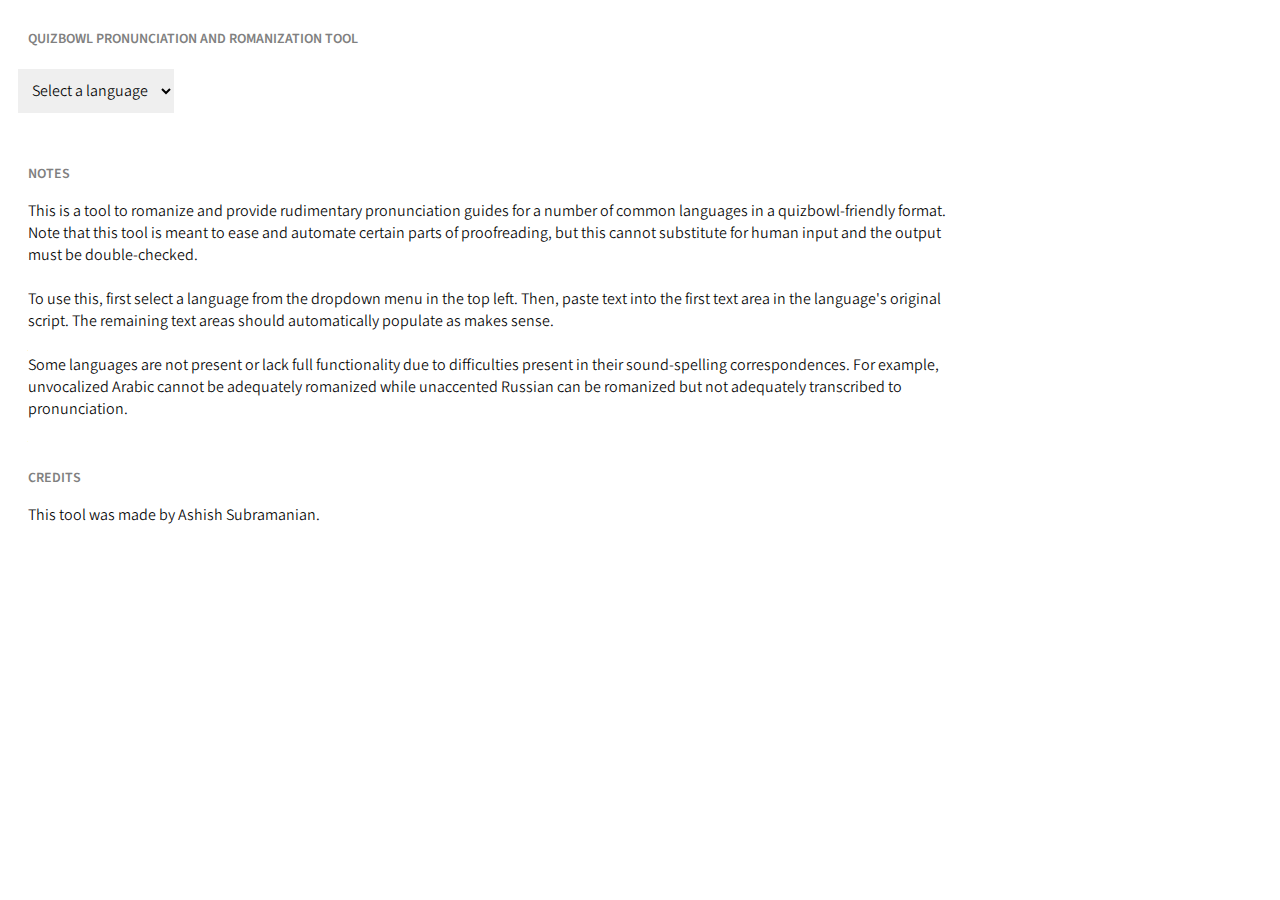
<file: index.html>
<!DOCTYPE html>
<html>

<head>
  <meta charset="UTF-8">
  <link rel="preconnect" href="https://fonts.googleapis.com">
  <link rel="preconnect" href="https://fonts.gstatic.com" crossorigin>
  <link
    href="https://fonts.googleapis.com/css2?family=Noto+Sans+Devanagari:wght@100..900&family=Noto+Sans+Tamil:wght@100..900&family=Noto+Sans:ital,wght@0,100..900;1,100..900&family=Source+Sans+3:ital,wght@0,200..900;1,200..900&display=swap"
    rel="stylesheet">
  <link rel="stylesheet" href="Transliterator.css">
</head>

<body>
  <div class="center">
    <div class="heading1">
      <h1>QUIZBOWL PRONUNCIATION AND ROMANIZATION TOOL</h1>
    </div>
    <select name="language" id="language" onchange="translit()">
      <option value="null" selected>Select a language</option>
      <!-- <option value="zh">Chinese, Mandarin</option>
      <option value="el">Greek, Modern</option>
      <option value="hi">Hindi</option>
      <option value="ru">Russian</option>
      <option value="grc">Greek, Ancient</option> -->
      <option value="sa">Sanskrit and Pali</option>
      <!-- <option value="ta">Tamil</option>
      <option value="uk">Ukrainian</option> -->
    </select>
    <button class="copy" id="copyrom" onclick="copyRom()" disabled>Copy output</button>
    <button class="copy" id="copypg" onclick="copyPG()" disabled>Copy guide</button>
    <button class="copy" id="copyboth" onclick="copyBoth()" disabled>Copy output and guide</button>
    <button class="copy" id="copyipa" onclick="copyIPA()" disabled>Copy IPA</button>
    <label class="container" id="ipacheckboxc" for="ipacheckbox"><input type="checkbox" id="ipacheckbox" name="ipacheckbox" value="ipacheckbox"> Show IPA</label>
    <label class="container" id="nlc" for="nl"><input type="radio" id="nl" name="ipaselection" value="nl" checked="true"> <span id="langspan"></span></label>
    <label class="container" id="enc" for="en"><input type="radio" id="en" name="ipaselection" value="en"> English</label>
    <label class="container" id="pgcheckboxc" for="pgcheckbox"><input type="checkbox" id="pgcheckbox" name="pgcheckbox" value="pgcheckbox"> Show guide</label>
    <label class="container" id="capcheckboxc" for="capcheckbox"><input type="checkbox" id="capcheckbox" name="capcheckbox" value="capcheckbox"> Proper noun?</label>
    </br></br>
    <div class="inandout" id="inandout">
      <textarea spellcheck="false" id="input" name="inputarea" rows="6" onkeyup="translit()"
        oninput='this.style.height = "";this.style.height = this.scrollHeight + "px"' class="area" readonly></textarea>
      <textarea spellcheck="false" id="output" name="outputarea" rows="6" class="area" readonly></textarea>
      <div class="prons">
        <p><span id="ipa"></span><br><span id="pronunciation"></span></p>
      </div>
    </div>
  </div>
  <script src="Transliterator.js"></script>
  <div class="notes">
    <h1>NOTES</h1>
    <p><span id="notes">This is a tool to romanize and provide rudimentary pronunciation guides for a number of common
        languages in a quizbowl-friendly format. Note that this tool is meant to ease and automate certain parts of
        proofreading, but this cannot substitute for human input and the output must be double-checked.<br><br>To use
        this, first select a language from the dropdown menu in the top left. Then, paste text into the first text area
        in the language's original script. The remaining text areas should automatically populate as makes
        sense.<br><br>Some languages are not present or lack full functionality due to difficulties present in their
        sound-spelling correspondences. For example, unvocalized Arabic cannot be adequately romanized while unaccented
        Russian can be romanized but not adequately transcribed to pronunciation.</span></p><br>
    <h1>CREDITS</h1>
        <p>This tool was made by Ashish Subramanian.</p>
  </div>
</body>

</html>
</file>
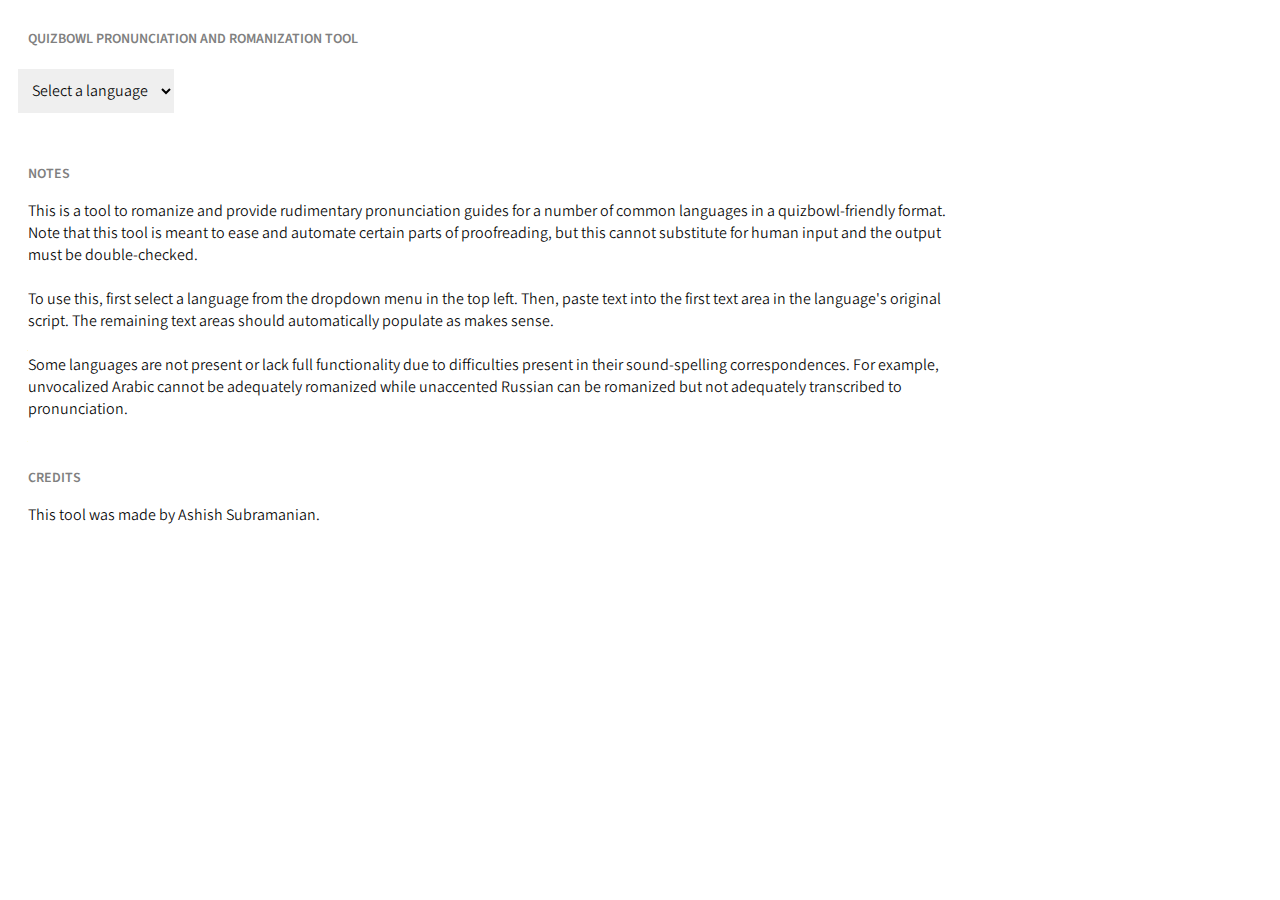
<file: Transliterator.html>
<!DOCTYPE html>
<html>

<head>
  <meta charset="UTF-8">
  <link rel="preconnect" href="https://fonts.googleapis.com">
  <link rel="preconnect" href="https://fonts.gstatic.com" crossorigin>
  <link
    href="https://fonts.googleapis.com/css2?family=Noto+Sans+Devanagari:wght@100..900&family=Noto+Sans+Tamil:wght@100..900&family=Noto+Sans:ital,wght@0,100..900;1,100..900&family=Source+Sans+3:ital,wght@0,200..900;1,200..900&display=swap"
    rel="stylesheet">
  <link rel="stylesheet" href="Transliterator.css">
</head>

<body>
  <div class="center">
    <div class="heading1">
      <h1>QUIZBOWL PRONUNCIATION AND ROMANIZATION TOOL</h1>
    </div>
    <select name="language" id="language" onchange="translit()">
      <option value="null" selected>Select a language</option>
      <!-- <option value="zh">Chinese, Mandarin</option>
      <option value="el">Greek, Modern</option>
      <option value="hi">Hindi</option>
      <option value="ru">Russian</option>
      <option value="grc">Greek, Ancient</option> -->
      <option value="sa">Sanskrit and Pali</option>
      <!-- <option value="ta">Tamil</option>
      <option value="uk">Ukrainian</option> -->
    </select>
    <button class="copy" id="copyrom" onclick="copyRom()" disabled>Copy output</button>
    <button class="copy" id="copypg" onclick="copyPG()" disabled>Copy guide</button>
    <button class="copy" id="copyboth" onclick="copyBoth()" disabled>Copy output and guide</button>
    <button class="copy" id="copyipa" onclick="copyIPA()" disabled>Copy IPA</button>
    <label class="container" id="ipacheckboxc" for="ipacheckbox"><input type="checkbox" id="ipacheckbox" name="ipacheckbox" value="ipacheckbox"> Show IPA</label>
    <label class="container" id="nlc" for="nl"><input type="radio" id="nl" name="ipaselection" value="nl" checked="true"> <span id="langspan"></span></label>
    <label class="container" id="enc" for="en"><input type="radio" id="en" name="ipaselection" value="en"> English</label>
    <label class="container" id="pgcheckboxc" for="pgcheckbox"><input type="checkbox" id="pgcheckbox" name="pgcheckbox" value="pgcheckbox"> Show guide</label>
    <label class="container" id="capcheckboxc" for="capcheckbox"><input type="checkbox" id="capcheckbox" name="capcheckbox" value="capcheckbox"> Proper noun?</label>
    </br></br>
    <div class="inandout" id="inandout">
      <textarea spellcheck="false" id="input" name="inputarea" rows="6" onkeyup="translit()"
        oninput='this.style.height = "";this.style.height = this.scrollHeight + "px"' class="area" readonly></textarea>
      <textarea spellcheck="false" id="output" name="outputarea" rows="6" class="area" readonly></textarea>
      <div class="prons">
        <p><span id="ipa"></span><br><span id="pronunciation"></span></p>
      </div>
    </div>
  </div>
  <script src="Transliterator.js"></script>
  <div class="notes">
    <h1>NOTES</h1>
    <p><span id="notes">This is a tool to romanize and provide rudimentary pronunciation guides for a number of common
        languages in a quizbowl-friendly format. Note that this tool is meant to ease and automate certain parts of
        proofreading, but this cannot substitute for human input and the output must be double-checked.<br><br>To use
        this, first select a language from the dropdown menu in the top left. Then, paste text into the first text area
        in the language's original script. The remaining text areas should automatically populate as makes
        sense.<br><br>Some languages are not present or lack full functionality due to difficulties present in their
        sound-spelling correspondences. For example, unvocalized Arabic cannot be adequately romanized while unaccented
        Russian can be romanized but not adequately transcribed to pronunciation.</span></p><br>
    <h1>CREDITS</h1>
        <p>This tool was made by Ashish Subramanian.</p>
  </div>
</body>

</html>
</file>
<file: Transliterator.css>
body {
    font-family: "Source Sans 3", sans-serif;
    font-weight: 350;
}

textarea {
    font-family: "Source Sans 3", sans-serif;
    font-size: 18px;
    font-weight: 350;
    unicode-range: U+0000-007F, U+0080-00FF;
    width: 45%;
    padding: 20px;
    margin: 10px;
    box-sizing: border-box;
    resize: none;
    border-color: #E0E0E0;
    margin-top: 0px;
}

textarea::placeholder {
    font-family: "Source Sans 3", sans-serif;
    font-weight: 350;
    color: #808080;
}

textarea::read-only {
    border-width: 0px;
    background-color: #F8F8F8;
    margin-top: 0px;
}

.inandout {
    width: 100%;
    display: none;
    margin: auto;
    position: relative;
}

.center {
    margin: auto;
}

#language {
    font-family: "Source Sans 3", sans-serif;
    border-width: 0;
    padding: 10px;
    margin: 10px;
    margin-bottom: 0px;
    font-size: 16px;
    font-weight: 350;
}

#input {
    border-color: #E0E0E0;
    margin-top: 0px;
}

#output {
    border-width: 0px;
    background-color: #F8F8F8;
    margin-top: 0px;
}

/* #pronunciation {
    border-color: #fff;
    background-color: #F8f8f8;
}

#ipa {
    border-color: #fff;
    background-color: #F8f8f8;
} */

.notes {
    padding: 10px;
    margin: 10px;
    width: 75%;
}

.prons {
    position: absolute;
    left: 48.5%;
    bottom: 15px;
    width: 30%;
    font-size: 16px;
    color: #808080;
}

.heading1 {
    padding-left: 10px;
    margin-left: 10px;
    padding-top: 10px;
    margin-top: 10px;
    width: 75%;
}

h1 {
    font-weight: 600;
    font-size: 14px;
    color: #808080;
}

#p {
    font-size: 18px;
}

*:focus {
    outline: none;
}

a {
    color: #808080;
}

button {
    font-family: "Source Sans 3", sans-serif;
    background-color: #FFF;
    border: none;
    border-width: 1px;
    border-color: #000;
    padding: 10px;
    margin: 10px;
    margin-bottom: 0px;
    font-size: 16px;
    font-weight: 350;
    cursor: pointer;
}

button:disabled {
    cursor: not-allowed;
}

.devanagari {
    font-family: "Noto Sans Devanagari", sans-serif;
    font-weight: 300;
}

.copy {
    display: none;
}

[type=checkbox] {
    width: 1rem;
    height: 1rem;
    color: #fff;
    vertical-align: middle;
    -webkit-appearance: none;
    background: none;
    border: 0;
    outline: 0;
    flex-grow: 0;
    border-radius: 10%;
    background-color: #FFFFFF;
    transition: background 300ms;
    cursor: pointer;
  }

  [type=checkbox]::before {
    content: "";
    color: transparent;
    display: block;
    width: inherit;
    height: inherit;
    border-radius: inherit;
    border: 0;
    background-color: transparent;
    background-size: contain;
    box-shadow: inset 0 0 0 1px #000000;
  }

  [type=checkbox]:checked {
    background-color: currentcolor;
  }
  
  [type=checkbox]:checked::before {
    background-image: url("data:image/svg+xml,%3Csvg xmlns='http://www.w3.org/2000/svg' width='24' height='24' viewBox='0 0 24 24'%3E %3Cpath d='M15.88 8.29L10 14.17l-1.88-1.88a.996.996 0 1 0-1.41 1.41l2.59 2.59c.39.39 1.02.39 1.41 0L17.3 9.7a.996.996 0 0 0 0-1.41c-.39-.39-1.03-.39-1.42 0z' fill='%23000'/%3E %3C/svg%3E");
  }

  [type=checkbox]:disabled {
    background-color: #FFFFFF;
    cursor: not-allowed;
    box-shadow: none;
    box-shadow: inset 0 0 0 1px #EBEBE4;
  }

  [type=radio] {
    width: 1rem;
    height: 1rem;
    color: #fff;
    vertical-align: middle;
    -webkit-appearance: none;
    background: none;
    border: 0;
    outline: 0;
    flex-grow: 0;
    border-radius: 50%;
    background-color: #FFFFFF;
    transition: background 300ms;
    cursor: pointer;
  }

  [type=radio]::before {
    content: "";
    color: transparent;
    display: block;
    width: inherit;
    height: inherit;
    border-radius: inherit;
    border: 0;
    background-color: transparent;
    background-size: contain;
    box-shadow: inset 0 0 0 1px #000000;
  }

  [type=radio]:checked {
    background-color: currentcolor;
  }
  
  [type=radio]:checked::before {
    background-image: url("data:image/svg+xml,%3Csvg xmlns='http://www.w3.org/2000/svg' width='24' height='24' viewBox='0 0 24 24'%3E %3Cpath d='M15.88 8.29L10 14.17l-1.88-1.88a.996.996 0 1 0-1.41 1.41l2.59 2.59c.39.39 1.02.39 1.41 0L17.3 9.7a.996.996 0 0 0 0-1.41c-.39-.39-1.03-.39-1.42 0z' fill='%23000'/%3E %3C/svg%3E");
  }

  [type=radio]:disabled {
    background-color: #fff;
    opacity: 0.84;
    cursor: not-allowed;
    box-shadow: inset 0 0 0 1px #EBEBE4;
  }
  label {
    margin-right: 10px;
    padding-right: 10px;
  }
  #copyipa {
    margin-right: 20px; 
  }
  #enc {
    margin-right: 20px;
    padding-right: 20px;
    display: none;
  }
  #nl {
    display: none;
  }
  #nlc {
    display: none;
  }
  #en {
    display: none;
  }
  label:has(input[type="checkbox"]:disabled) {
    color: #C0C0C0;
    cursor: not-allowed;
  }
  #ipacheckbox {
    display: none;
  }
  #ipacheckboxc {
    display: none;
  }
  #pgcheckbox {
    display: none;
  }
  #pgcheckboxc {
    display: none;
  }
  #pgcheckbox {
    display: none;
  }
  #capcheckboxc {
    display: none;
  }
</file>
